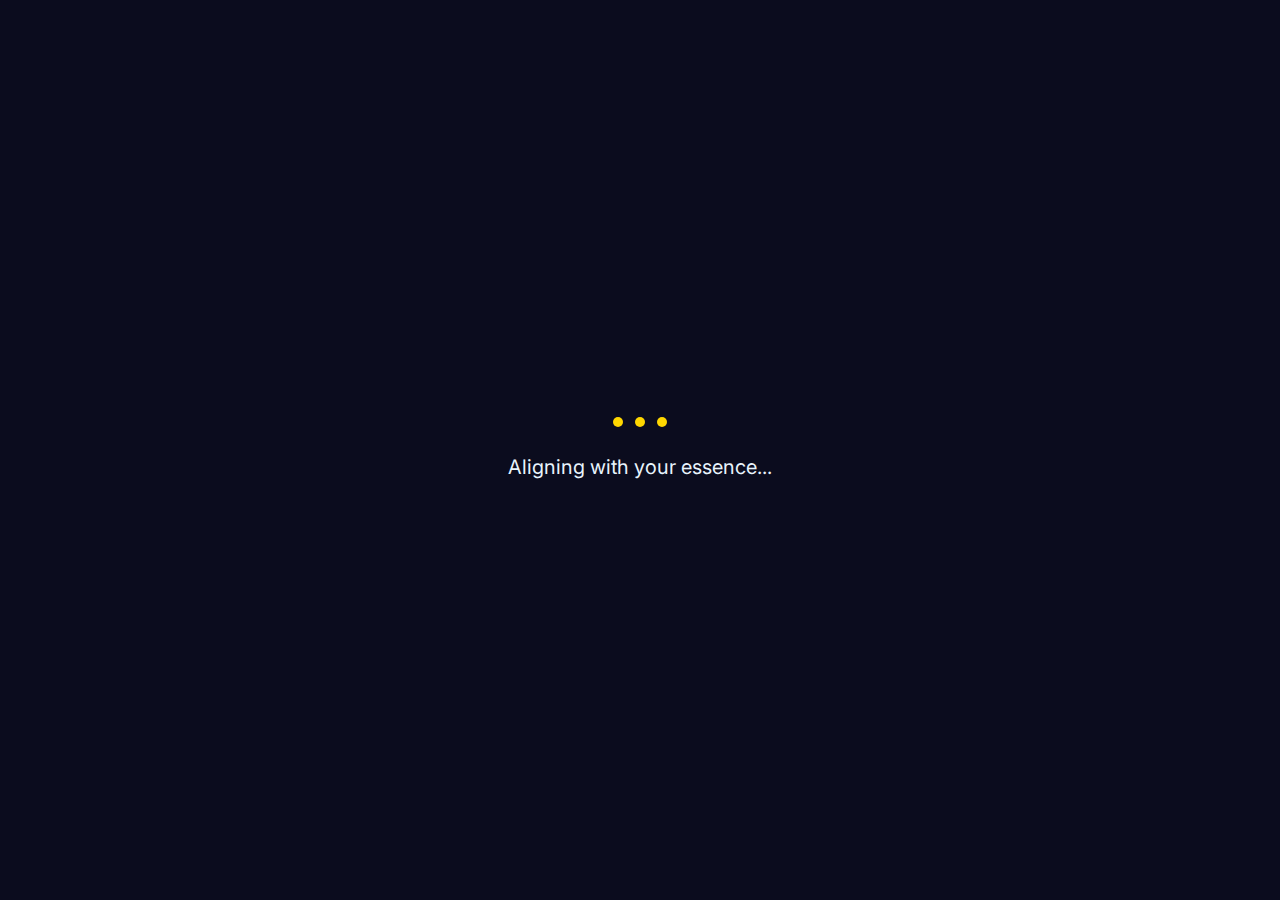
<file: index.html>
<!DOCTYPE html>
<html lang="en">
<head>
    <meta charset="UTF-8">
    <meta name="viewport" content="width=device-width, initial-scale=1.0">
    <title>The Essence Compass</title>
    <link rel="stylesheet" href="style.css">
    <link href="https://fonts.googleapis.com/css2?family=Inter:wght@300;400;500;600&family=Playfair+Display:wght@400;600&display=swap" rel="stylesheet">
    <link rel="stylesheet" href="https://cdnjs.cloudflare.com/ajax/libs/font-awesome/6.0.0/css/all.min.css">
</head>
<body class="breathing-body">
    <div class="stars-background"></div>

    <div id="loading-screen" class="loading-screen">
        <div class="cosmic-loader">
            <div class="star"></div>
            <div class="star"></div>
            <div class="star"></div>
        </div>
        <p>Aligning with your essence...</p>
    </div>

    <div id="app-container" class="app-container hidden">
        <header class="app-header">
            <div class="header-content">
                <h1 class="app-title">
                    <i class="fas fa-compass cosmic-icon"></i>
                    The Essence Compass
                </h1>
            </div>
        </header>

        <nav class="main-nav">
            <button class="nav-btn active" data-section="welcome">
                <i class="fas fa-hand-sparkles"></i>
                <span>Welcome</span>
            </button>
            <button class="nav-btn" data-section="journey">
                <i class="fas fa-leaf"></i>
                <span>Rose Journey</span>
            </button>
            <button class="nav-btn" data-section="karma">
                <i class="fas fa-feather-alt"></i>
                <span>Karma Senses</span>
            </button>
            <button class="nav-btn" data-section="ultradian">
                <i class="fas fa-moon"></i>
                <span>Ultradian Flow</span>
            </button>
            <button class="nav-btn" data-section="mapping">
                <i class="fas fa-map-marked-alt"></i>
                <span>Soul Map</span>
            </button>
        </nav>

        <main class="main-content">
            <section id="welcome-section" class="content-section active">
                <div class="section-header">
                    <h2 class="display-font">Welcome, Soul Leader</h2>
                    <p>This is a gentle journey of playful exploration.</p>
                </div>
                <div class="glass-card">
                    <p>We'll explore your inner landscape with the gentle curiosity of a child, mapping the beautiful terrain of your soul’s true essence. You are a leader, and this is your compass to new heights unimaginable. </p>
                    <button class="primary-btn mt-md" id="start-journey-btn">
                        <i class="fas fa-heart"></i> Begin Your Journey
                    </button>
                </div>
            </section>

            <section id="journey-section" class="content-section hidden">
                <div class="section-header">
                    <i class="fas fa-heart rose-icon"></i>
                    <h2 class="display-font">The Rose Nurturing Journey</h2>
                    <p>Become a vibrational leader by co-creating with the universe.</p>
                </div>
                <div class="glass-card">
                    <h3>Your Future Self Is Already Here</h3>
                    <p>Your highest potential isn't something you need to create—it's already here, trying to get your attention. Your future self is constantly sending you signals through your body. </p>
                    <div class="micro-practice">
                        <h4>Playful Practice - The 30-Second Heart Hello:</h4>
                        <ul>
                            <li>Place one hand softly on your heart (like you're comforting a dear friend).</li>
                            <li>Feel for any warmth or gentle expansion.</li>
                            <li>Whisper with tenderness: "I'm here. I'm listening."</li>
                        </ul>
                    </div>
                </div>
                <div class="glass-card mt-md">
                    <h3>The Message Your Heart Is Holding</h3>
                    <p>Doubt isn't protecting you; it's blocking the loving guidance trying to reach you. Your deepest wisdom is meant to be felt, not figured out. </p>
                    <button class="primary-btn mt-md" id="show-cta-modal-btn">
                        <i class="fas fa-arrow-right"></i> Continue Your Journey
                    </button>
                </div>
            </section>

            <section id="karma-section" class="content-section hidden">
                <div class="section-header">
                    <i class="fas fa-feather-alt karma-icon"></i>
                    <h2 class="display-font">The 5 Senses of Karma</h2>
                    <p>Playfully, purposefully, create your reality with every touch.</p>
                </div>
                <div class="glass-card">
                    <h3>Sacred Touch: The Energetic Hands</h3>
                    <p>Your hands are pure channels of energy, and everything you touch receives your vibration. The energy you carry is either healing or harming—there's no neutral. </p>
                    <div class="micro-practice">
                        <h4>Creative Practice - Sacred Touch Awakening:</h4>
                        <ul>
                            <li>Press your palms gently together in front of your heart.</li>
                            <li>Feel the warmth and subtle energy between them.</li>
                            <li>Whisper: "These hands carry love wherever they go."</li>
                        </ul>
                    </div>
                </div>
            </section>
            
            <section id="ultradian-section" class="content-section hidden">
                <div class="section-header">
                    <i class="fas fa-moon ultradian-icon"></i>
                    <h2 class="display-font">Reclaim Your Rhythm</h2>
                    <p>Honor the ultradian rhythm of visionary leaders.</p>
                </div>
                <div class="glass-card">
                    <h3>Finding Inner Sanctuary</h3>
                    <p>This practice creates space for deep restoration while maintaining harmonious energy flow. Your unique rhythm is a sacred journey, not a rigid schedule. </p>
                    <div class="micro-practice">
                        <h4>Core Practice Script:</h4>
                        <ul>
                            <li>Find a quiet space and create "sacred darkness."</li>
                            <li>Take a deep breath into your belly and release any tension.</li>
                            <li>Feel yourself settling into stillness.</li>
                        </ul>
                    </div>
                </div>
            </section>
            
            <section id="mapping-section" class="content-section hidden">
                <div class="section-header">
                    <i class="fas fa-map-marked-alt mapping-icon"></i>
                    <h2 class="display-font">Soul Essence Mapping</h2>
                    <p>Map your soul's unique energetic blueprint to reach new heights.</p>
                </div>
                <div class="glass-card">
                    <p>This experience is an invitation to understand yourself at the deepest level, where your unique gifts and natural wisdom reside. Map your inner compass to create a life that flows from your deepest truth. </p>
                    <button class="primary-btn mt-md" id="map-cta-btn">
                        <i class="fas fa-rocket"></i> Begin Your Deep Dive
                    </button>
                </div>
            </section>
        </main>
    </div>

    <div id="cta-modal" class="modal hidden">
        <div class="modal-content">
            <span class="close-btn">&times;</span>
            <div class="modal-body">
                <i class="fas fa-gem modal-icon"></i>
                <h3 class="display-font">Ready for Full Immersion?</h3>
                <p>The deepest transformative practices, including journaling and personalized tracking, are reserved for our private membership.</p>
                <p>Join the full immersion experience to continue your journey and live your most authentic soul essence leadership.</p>
                <a href="https://soul-essence-challenge-archived.netlify.app" class="primary-btn modal-cta-btn">
                    <i class="fas fa-lock"></i> Unlock Your Full Potential
                </a>
            </div>
        </div>
    </div>

    <script src="main.js"></script>
</body>
</html>
</file>
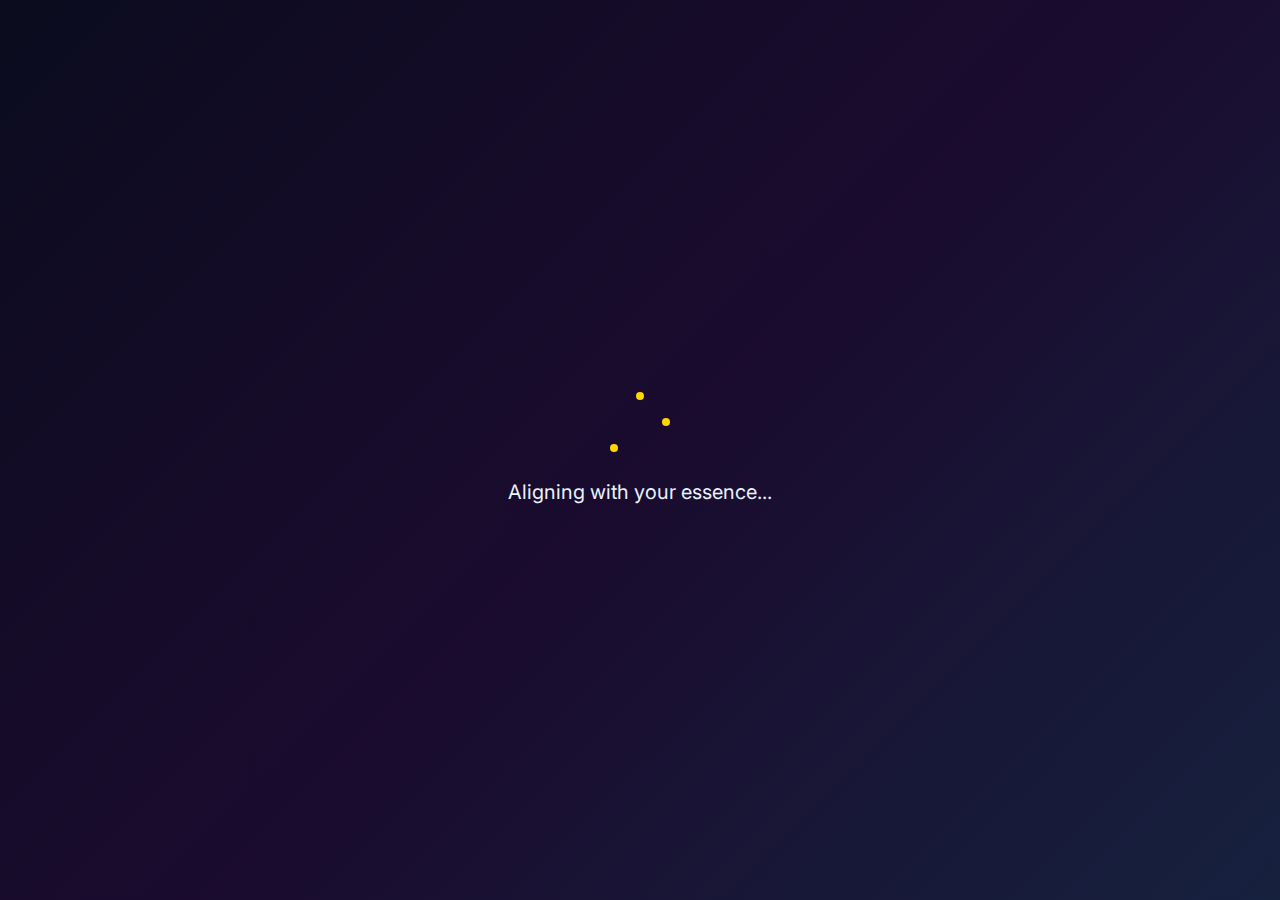
<file: html.html>
<!DOCTYPE html>
<html lang="en">
<head>
    <meta charset="UTF-8">
    <meta name="viewport" content="width=device-width, initial-scale=1.0">
    <title>The Essence Compass</title>
    <link rel="stylesheet" href="style.css">
    <link href="https://fonts.googleapis.com/css2?family=Inter:wght@300;400;500;600&family=Playfair+Display:wght@400;600&display=swap" rel="stylesheet">
    <link rel="stylesheet" href="https://cdnjs.cloudflare.com/ajax/libs/font-awesome/6.0.0/css/all.min.css">
</head>
<body>
    <!-- Loading Screen -->
    <div id="loading-screen" class="loading-screen">
        <div class="cosmic-loader">
            <div class="star"></div>
            <div class="star"></div>
            <div class="star"></div>
        </div>
        <p>Aligning with your essence...</p>
    </div>

    <!-- Main App Container -->
    <div id="app-container" class="app-container hidden">
        <!-- Header -->
        <header class="app-header">
            <div class="header-content">
                <h1 class="app-title">
                    <i class="fas fa-compass cosmic-icon"></i>
                    The Essence Compass
                </h1>
                <div class="user-info">
                    <div class="cosmic-dust">
                        <i class="fas fa-star"></i>
                        <span id="cosmic-dust-count">0</span> Cosmic Dust
                    </div>
                </div>
            </div>
        </header>

        <!-- Navigation -->
        <nav class="main-nav">
            <button class="nav-btn active" data-section="compass">
                <i class="fas fa-compass"></i>
                <span>Daily Compass</span>
            </button>
            <button class="nav-btn" data-section="map">
                <i class="fas fa-map-marked-alt"></i>
                <span>Soul Map</span>
            </button>
            <button class="nav-btn" data-section="journal">
                <i class="fas fa-book"></i>
                <span>Journal</span>
            </button>
            <button class="nav-btn" data-section="roses">
                <i class="fas fa-heart"></i>
                <span>Rose Circle</span>
            </button>
        </nav>

        <!-- Main Content Area -->
        <main class="main-content">
            <!-- Daily Compass Section -->
            <section id="compass-section" class="content-section active">
                <div class="section-header">
                    <h2>Your Daily Compass</h2>
                    <p>Connect with your essence and receive guidance for today</p>
                </div>

                <div class="compass-container">
                    <div class="compass-visual" id="compass-visual">
                        <div class="compass-needle" id="compass-needle"></div>
                        <div class="compass-center">
                            <i class="fas fa-star"></i>
                        </div>
                    </div>

                    <div class="check-in-card" id="check-in-card">
                        <h3>Heart Center Check-in</h3>
                        <div class="question-container">
                            <p id="current-question">What is your heart center telling you right now?</p>
                            
                            <div class="energy-selector">
                                <h4>Current Energy State:</h4>
                                <div class="energy-options">
                                    <button class="energy-btn" data-energy="stuck">
                                        <i class="fas fa-anchor"></i>
                                        Stuck
                                    </button>
                                    <button class="energy-btn" data-energy="flowing">
                                        <i class="fas fa-water"></i>
                                        Flowing
                                    </button>
                                    <button class="energy-btn" data-energy="energized">
                                        <i class="fas fa-bolt"></i>
                                        Energized
                                    </button>
                                    <button class="energy-btn" data-energy="confused">
                                        <i class="fas fa-question-circle"></i>
                                        Confused
                                    </button>
                                </div>
                            </div>

                            <div class="presence-selector">
                                <h4>How is your presence showing up today?</h4>
                                <div class="presence-slider">
                                    <input type="range" id="presence-range" min="1" max="10" value="5">
                                    <div class="slider-labels">
                                        <span>Scattered</span>
                                        <span>Centered</span>
                                    </div>
                                </div>
                            </div>

                            <button class="primary-btn" id="get-guidance">
                                <i class="fas fa-magic"></i>
                                Receive Guidance
                            </button>
                        </div>
                    </div>

                    <div class="guidance-card hidden" id="guidance-card">
                        <h3>Your Micro-Practice</h3>
                        <div class="practice-content">
                            <div class="practice-icon">
                                <i class="fas fa-heart" id="practice-icon"></i>
                            </div>
                            <h4 id="practice-title">30-Second Heart Hello</h4>
                            <p id="practice-description">Place your hand on your heart and take three deep breaths...</p>
                            <div class="practice-timer">
                                <button class="timer-btn" id="start-practice">
                                    <i class="fas fa-play"></i>
                                    Start Practice
                                </button>
                                <div class="timer-display hidden" id="timer-display">
                                    <span id="timer-minutes">00</span>:<span id="timer-seconds">30</span>
                                </div>
                            </div>
                        </div>
                        <button class="secondary-btn" id="complete-practice">
                            <i class="fas fa-check"></i>
                            Mark Complete
                        </button>
                    </div>
                </div>
            </section>

            <!-- Soul Essence Map Section -->
            <section id="map-section" class="content-section">
                <div class="section-header">
                    <h2>Your Soul Essence Map</h2>
                    <p>Track your journey through the cosmos of self-discovery</p>
                </div>

                <div class="map-container">
                    <div class="constellation-canvas" id="constellation-canvas">
                        <canvas id="star-map" width="400" height="300"></canvas>
                        <div class="map-legend">
                            <div class="legend-item">
                                <div class="star completed"></div>
                                <span>Completed Practices</span>
                            </div>
                            <div class="legend-item">
                                <div class="star active"></div>
                                <span>Current Focus</span>
                            </div>
                            <div class="legend-item">
                                <div class="star future"></div>
                                <span>Future Milestones</span>
                            </div>
                        </div>
                    </div>

                    <div class="progress-stats">
                        <div class="stat-card">
                            <h3>Journey Progress</h3>
                            <div class="progress-bar">
                                <div class="progress-fill" id="journey-progress" style="width: 25%"></div>
                            </div>
                            <p>25% Complete</p>
                        </div>
                        
                        <div class="stat-card">
                            <h3>Cosmic Achievements</h3>
                            <div class="achievements">
                                <div class="achievement unlocked">
                                    <i class="fas fa-star"></i>
                                    <span>First Steps</span>
                                </div>
                                <div class="achievement locked">
                                    <i class="fas fa-moon"></i>
                                    <span>Lunar Wisdom</span>
                                </div>
                                <div class="achievement locked">
                                    <i class="fas fa-sun"></i>
                                    <span>Solar Radiance</span>
                                </div>
                            </div>
                        </div>
                    </div>
                </div>
            </section>

            <!-- Transformation Journal Section -->
            <section id="journal-section" class="content-section">
                <div class="section-header">
                    <h2>Transformation Journal</h2>
                    <p>Chronicle your journey from temporary fixes to permanent transformation</p>
                </div>

                <div class="journal-container">
                    <div class="journal-prompt">
                        <h3>Today's Reflection</h3>
                        <p id="journal-prompt-text">How can you reframe your current situation as an opportunity instead of a limitation?</p>
                        <button class="tertiary-btn" id="new-prompt">
                            <i class="fas fa-refresh"></i>
                            New Prompt
                        </button>
                    </div>

                    <div class="journal-editor">
                        <textarea 
                            id="journal-entry" 
                            placeholder="Begin writing your thoughts and insights..."
                            rows="10"
                        ></textarea>
                        <div class="journal-controls">
                            <div class="word-count">
                                <span id="word-count">0</span> words
                            </div>
                            <button class="primary-btn" id="save-entry">
                                <i class="fas fa-save"></i>
                                Save Entry
                            </button>
                        </div>
                    </div>

                    <div class="journal-history">
                        <h3>Recent Entries</h3>
                        <div class="entry-list" id="entry-list">
                            <!-- Journal entries will be loaded here -->
                        </div>
                    </div>
                </div>
            </section>

            <!-- Digital Rose Circle Section -->
            <section id="roses-section" class="content-section">
                <div class="section-header">
                    <h2>Digital Rose Circle</h2>
                    <p>Send and receive anonymous roses of encouragement and love</p>
                </div>

                <div class="rose-circle-container">
                    <div class="send-rose-card">
                        <h3>Send a Digital Rose</h3>
                        <div class="rose-visual">
                            <i class="fas fa-rose"></i>
                        </div>
                        <textarea 
                            id="rose-message" 
                            placeholder="Write a loving, encouraging message..."
                            rows="3"
                            maxlength="150"
                        ></textarea>
                        <div class="rose-controls">
                            <span class="char-count">
                                <span id="rose-char-count">0</span>/150
                            </span>
                            <button class="primary-btn" id="send-rose">
                                <i class="fas fa-paper-plane"></i>
                                Send Rose
                            </button>
                        </div>
                    </div>

                    <div class="received-roses">
                        <h3>Roses Received</h3>
                        <div class="roses-container" id="roses-container">
                            <div class="rose-message">
                                <div class="rose-icon">
                                    <i class="fas fa-rose"></i>
                                </div>
                                <p>"You are exactly where you need to be in your journey. Trust the process."</p>
                                <small>2 hours ago</small>
                            </div>
                        </div>
                    </div>

                    <div class="self-love-prompt">
                        <h3>Self-Love Reflection</h3>
                        <p id="self-love-prompt">What is one thing you can appreciate about yourself today?</p>
                        <button class="secondary-btn" id="new-self-love-prompt">
                            <i class="fas fa-heart"></i>
                            New Reflection
                        </button>
                    </div>
                </div>
            </section>
        </main>
    </div>

    <!-- Success Modal -->
    <div id="success-modal" class="modal hidden">
        <div class="modal-content">
            <div class="modal-icon">
                <i class="fas fa-star"></i>
            </div>
            <h3 id="modal-title">Practice Complete!</h3>
            <p id="modal-message">You've earned 5 Cosmic Dust points!</p>
            <button class="primary-btn" id="close-modal">Continue</button>
        </div>
    </div>

    <!-- Background Stars -->
    <div class="stars-background">
        <div class="stars stars1"></div>
        <div class="stars stars2"></div>
        <div class="stars stars3"></div>
    </div>

    <script src="main.js"></script>

    <style>
/* Reset and Base Styles */
* {
    margin: 0;
    padding: 0;
    box-sizing: border-box;
}

:root {
    /* Cosmic Color Palette */
    --deep-space: #0B0C1E;
    --cosmic-purple: #1A0B2E;
    --nebula-blue: #16213E;
    --starlight: #E8F4FD;
    --golden-glow: #FFD700;
    --rose-pink: #FF6B9D;
    --aurora-green: #4ECDC4;
    --cosmic-dust: rgba(255, 215, 0, 0.3);
    
    /* Gradients */
    --cosmic-gradient: linear-gradient(135deg, var(--deep-space) 0%, var(--cosmic-purple) 50%, var(--nebula-blue) 100%);
    --aurora-gradient: linear-gradient(90deg, var(--aurora-green), var(--rose-pink), var(--golden-glow));
    --glass-gradient: linear-gradient(135deg, rgba(255, 255, 255, 0.1), rgba(255, 255, 255, 0.05));
    
    /* Typography */
    --primary-font: 'Inter', sans-serif;
    --display-font: 'Playfair Display', serif;
    
    /* Spacing */
    --space-xs: 0.5rem;
    --space-sm: 1rem;
    --space-md: 1.5rem;
    --space-lg: 2rem;
    --space-xl: 3rem;
    
    /* Borders */
    --border-radius: 16px;
    --border-radius-lg: 24px;
}

body {
    font-family: var(--primary-font);
    background: var(--cosmic-gradient);
    color: var(--starlight);
    min-height: 100vh;
    overflow-x: hidden;
    position: relative;
}

/* Loading Screen */
.loading-screen {
    position: fixed;
    top: 0;
    left: 0;
    right: 0;
    bottom: 0;
    background: var(--cosmic-gradient);
    display: flex;
    flex-direction: column;
    align-items: center;
    justify-content: center;
    z-index: 9999;
    transition: opacity 0.5s ease, visibility 0.5s ease;
}

.loading-screen.hidden {
    opacity: 0;
    visibility: hidden;
}

.cosmic-loader {
    position: relative;
    width: 60px;
    height: 60px;
    margin-bottom: var(--space-md);
}

.cosmic-loader .star {
    position: absolute;
    width: 8px;
    height: 8px;
    background: var(--golden-glow);
    border-radius: 50%;
    animation: cosmic-pulse 2s ease-in-out infinite;
}

.cosmic-loader .star:nth-child(1) {
    top: 0;
    left: 50%;
    transform: translateX(-50%);
    animation-delay: 0s;
}

.cosmic-loader .star:nth-child(2) {
    top: 50%;
    right: 0;
    transform: translateY(-50%);
    animation-delay: 0.7s;
}

.cosmic-loader .star:nth-child(3) {
    bottom: 0;
    left: 0;
    animation-delay: 1.4s;
}

@keyframes cosmic-pulse {
    0%, 100% { opacity: 0.3; transform: scale(0.8); }
    50% { opacity: 1; transform: scale(1.2); }
}

/* Background Stars Animation */
.stars-background {
    position: fixed;
    top: 0;
    left: 0;
    width: 100%;
    height: 100%;
    overflow: hidden;
    z-index: -1;
}

.stars {
    position: absolute;
    top: 0;
    left: 0;
    width: 100%;
    height: 100%;
    background-image: 
        radial-gradient(2px 2px at 20px 30px, rgba(255, 255, 255, 0.8), transparent),
        radial-gradient(2px 2px at 40px 70px, rgba(255, 215, 0, 0.6), transparent),
        radial-gradient(1px 1px at 90px 40px, rgba(255, 255, 255, 0.5), transparent),
        radial-gradient(1px 1px at 130px 80px, rgba(76, 205, 196, 0.4), transparent),
        radial-gradient(2px 2px at 160px 30px, rgba(255, 107, 157, 0.6), transparent);
    background-repeat: repeat;
    background-size: 200px 100px;
    animation: sparkle 20s linear infinite;
}

.stars2 {
    background-size: 400px 200px;
    animation: sparkle 40s linear infinite reverse;
}

.stars3 {
    background-size: 300px 150px;
    animation: sparkle 30s linear infinite;
}

@keyframes sparkle {
    0% { transform: translateX(0); }
    100% { transform: translateX(-200px); }
}

/* App Container */
.app-container {
    min-height: 100vh;
    padding-bottom: 80px;
    transition: opacity 0.5s ease;
}

.app-container.hidden {
    opacity: 0;
}

/* Header */
.app-header {
    padding: var(--space-md) var(--space-sm);
    backdrop-filter: blur(20px);
    background: rgba(11, 12, 30, 0.8);
    border-bottom: 1px solid rgba(255, 255, 255, 0.1);
    position: sticky;
    top: 0;
    z-index: 100;
}

.header-content {
    display: flex;
    justify-content: space-between;
    align-items: center;
    max-width: 1200px;
    margin: 0 auto;
}

.app-title {
    font-family: var(--display-font);
    font-size: 1.8rem;
    font-weight: 600;
    display: flex;
    align-items: center;
    gap: var(--space-sm);
    background: var(--aurora-gradient);
    background-clip: text;
    -webkit-background-clip: text;
    -webkit-text-fill-color: transparent;
}

.cosmic-icon {
    font-size: 1.5rem;
    color: var(--golden-glow);
    animation: gentle-rotate 10s linear infinite;
}

@keyframes gentle-rotate {
    0% { transform: rotate(0deg); }
    100% { transform: rotate(360deg); }
}

.cosmic-dust {
    display: flex;
    align-items: center;
    gap: var(--space-xs);
    background: rgba(255, 215, 0, 0.1);
    padding: var(--space-xs) var(--space-sm);
    border-radius: var(--border-radius);
    border: 1px solid rgba(255, 215, 0, 0.3);
    backdrop-filter: blur(10px);
}

.cosmic-dust i {
    color: var(--golden-glow);
    animation: twinkle 2s ease-in-out infinite;
}

@keyframes twinkle {
    0%, 100% { opacity: 0.7; }
    50% { opacity: 1; transform: scale(1.1); }
}

/* Navigation */
.main-nav {
    display: flex;
    justify-content: center;
    padding: var(--space-sm);
    background: rgba(26, 11, 46, 0.6);
    backdrop-filter: blur(15px);
    border-bottom: 1px solid rgba(255, 255, 255, 0.05);
    position: sticky;
    top: 78px;
    z-index: 99;
}

.nav-btn {
    background: transparent;
    border: none;
    color: rgba(232, 244, 253, 0.7);
    padding: var(--space-sm) var(--space-md);
    border-radius: var(--border-radius);
    cursor: pointer;
    transition: all 0.3s ease;
    display: flex;
    flex-direction: column;
    align-items: center;
    gap: var(--space-xs);
    font-size: 0.875rem;
    position: relative;
    overflow: hidden;
}

.nav-btn::before {
    content: '';
    position: absolute;
    top: 0;
    left: -100%;
    width: 100%;
    height: 100%;
    background: var(--glass-gradient);
    transition: left 0.3s ease;
    z-index: -1;
}

.nav-btn:hover::before,
.nav-btn.active::before {
    left: 0;
}

.nav-btn:hover,
.nav-btn.active {
    color: var(--starlight);
    transform: translateY(-2px);
    border: 1px solid rgba(255, 255, 255, 0.2);
}

.nav-btn i {
    font-size: 1.2rem;
}

/* Main Content */
.main-content {
    max-width: 1200px;
    margin: 0 auto;
    padding: var(--space-lg) var(--space-sm);
}

.content-section {
    display: none;
    animation: fadeInUp 0.5s ease;
}

.content-section.active {
    display: block;
}

@keyframes fadeInUp {
    from {
        opacity: 0;
        transform: translateY(20px);
    }
    to {
        opacity: 1;
        transform: translateY(0);
    }
}

.section-header {
    text-align: center;
    margin-bottom: var(--space-xl);
}

.section-header h2 {
    font-family: var(--display-font);
    font-size: 2.5rem;
    font-weight: 600;
    background: var(--aurora-gradient);
    background-clip: text;
    -webkit-background-clip: text;
    -webkit-text-fill-color: transparent;
    margin-bottom: var(--space-sm);
}

.section-header p {
    color: rgba(232, 244, 253, 0.8);
    font-size: 1.1rem;
}

/* Glass Card Styles */
.glass-card {
    background: var(--glass-gradient);
    backdrop-filter: blur(20px);
    border: 1px solid rgba(255, 255, 255, 0.1);
    border-radius: var(--border-radius-lg);
    padding: var(--space-lg);
    position: relative;
    overflow: hidden;
}

.glass-card::before {
    content: '';
    position: absolute;
    top: 0;
    left: 0;
    right: 0;
    height: 1px;
    background: var(--aurora-gradient);
    opacity: 0.6;
}

/* Daily Compass Styles */
.compass-container {
    display: grid;
    grid-template-columns: 1fr 1fr;
    gap: var(--space-xl);
    align-items: start;
}

.compass-visual {
    position: relative;
    width: 300px;
    height: 300px;
    margin: 0 auto;
    background: radial-gradient(circle, rgba(255, 215, 0, 0.1) 0%, transparent 70%);
    border-radius: 50%;
    border: 2px solid rgba(255, 215, 0, 0.3);
    display: flex;
    align-items: center;
    justify-content: center;
}

.compass-needle {
    position: absolute;
    width: 4px;
    height: 120px;
    background: linear-gradient(to bottom, var(--golden-glow), var(--rose-pink));
    border-radius: 2px;
    transform-origin: bottom center;
    transition: transform 2s ease-in-out;
    box-shadow: 0 0 20px rgba(255, 215, 0, 0.6);
}

.compass-center {
    width: 40px;
    height: 40px;
    background: var(--golden-glow);
    border-radius: 50%;
    display: flex;
    align-items: center;
    justify-content: center;
    box-shadow: 0 0 30px rgba(255, 215, 0, 0.8);
    z-index: 2;
}

.compass-center i {
    color: var(--deep-space);
    font-size: 1.2rem;
}

.check-in-card,
.guidance-card {
    background: var(--glass-gradient);
    backdrop-filter: blur(20px);
    border: 1px solid rgba(255, 255, 255, 0.1);
    border-radius: var(--border-radius-lg);
    padding: var(--space-lg);
    position: relative;
    overflow: hidden;
}

.check-in-card::before,
.guidance-card::before {
    content: '';
    position: absolute;
    top: 0;
    left: 0;
    right: 0;
    height: 1px;
    background: var(--aurora-gradient);
    opacity: 0.6;
}

.energy-options {
    display: grid;
    grid-template-columns: 1fr 1fr;
    gap: var(--space-sm);
    margin-top: var(--space-sm);
}

.energy-btn {
    background: rgba(255, 255, 255, 0.05);
    border: 1px solid rgba(255, 255, 255, 0.1);
    border-radius: var(--border-radius);
    padding: var(--space-md);
    color: var(--starlight);
    cursor: pointer;
    transition: all 0.3s ease;
    display: flex;
    flex-direction: column;
    align-items: center;
    gap: var(--space-xs);
}

.energy-btn:hover {
    background: rgba(255, 255, 255, 0.1);
    transform: translateY(-2px);
    box-shadow: 0 8px 25px rgba(0, 0, 0, 0.3);
}

.energy-btn.selected {
    background: rgba(255, 215, 0, 0.2);
    border-color: var(--golden-glow);
    box-shadow: 0 0 20px rgba(255, 215, 0, 0.4);
}

.presence-selector {
    margin: var(--space-lg) 0;
}

.presence-slider {
    margin-top: var(--space-sm);
}

.presence-slider input[type="range"] {
    width: 100%;
    height: 6px;
    background: rgba(255, 255, 255, 0.1);
    border-radius: 3px;
    outline: none;
    -webkit-appearance: none;
}

.presence-slider input[type="range"]::-webkit-slider-thumb {
    -webkit-appearance: none;
    width: 20px;
    height: 20px;
    background: var(--golden-glow);
    border-radius: 50%;
    cursor: pointer;
    box-shadow: 0 0 15px rgba(255, 215, 0, 0.6);
}

.slider-labels {
    display: flex;
    justify-content: space-between;
    margin-top: var(--space-xs);
    font-size: 0.875rem;
    color: rgba(232, 244, 253, 0.7);
}

/* Button Styles */
.primary-btn,
.secondary-btn,
.tertiary-btn {
    padding: var(--space-md) var(--space-lg);
    border-radius: var(--border-radius);
    border: none;
    font-weight: 500;
    cursor: pointer;
    transition: all 0.3s ease;
    display: inline-flex;
    align-items: center;
    gap: var(--space-xs);
    font-family: var(--primary-font);
    position: relative;
    overflow: hidden;
}

.primary-btn {
    background: var(--aurora-gradient);
    color: var(--deep-space);
    font-weight: 600;
}

.primary-btn:hover {
    transform: translateY(-2px);
    box-shadow: 0 10px 30px rgba(255, 215, 0, 0.4);
}

.secondary-btn {
    background: rgba(255, 255, 255, 0.1);
    color: var(--starlight);
    border: 1px solid rgba(255, 255, 255, 0.2);
}

.secondary-btn:hover {
    background: rgba(255, 255, 255, 0.2);
    transform: translateY(-2px);
}

.tertiary-btn {
    background: transparent;
    color: var(--aurora
</file>
<file: style.css>
/* Reset and Base Styles */
* {
    margin: 0;
    padding: 0;
    box-sizing: border-box;
}

:root {
    /* Cosmic Color Palette */
    --deep-space: #0B0C1E;
    --cosmic-purple: #1A0B2E;
    --nebula-blue: #16213E;
    --starlight: #E8F4FD;
    --golden-glow: #FFD700;
    --rose-pink: #FF6B9D;
    --aurora-green: #4ECDC4;
    --cosmic-dust: rgba(255, 215, 0, 0.3);
    
    /* Gradients */
    --cosmic-gradient: linear-gradient(135deg, var(--deep-space) 0%, var(--cosmic-purple) 50%, var(--nebula-blue) 100%);
    --aurora-gradient: linear-gradient(90deg, var(--aurora-green), var(--rose-pink), var(--golden-glow));
    --glass-gradient: linear-gradient(135deg, rgba(255, 255, 255, 0.1), rgba(255, 255, 255, 0.05));
    
    /* Typography */
    --primary-font: 'Inter', sans-serif;
    --display-font: 'Playfair Display', serif;
    
    /* Spacing */
    --space-xs: 0.5rem;
    --space-sm: 0.75rem;
    --space-md: 1rem;
    --space-lg: 1.5rem;
    --space-xl: 2.5rem;
    --space-xxl: 4rem;
    
    /* Border Radius */
    --border-radius: 12px;
    --border-radius-lg: 20px;
}

html, body {
    font-family: var(--primary-font);
    background: var(--deep-space);
    color: var(--starlight);
    -webkit-font-smoothing: antialiased;
    text-rendering: optimizeLegibility;
    line-height: 1.6;
}

/* Background Animation - This is the "breathable" part */
.stars-background {
    position: fixed;
    top: 0;
    left: 0;
    width: 100%;
    height: 100%;
    background: url('https://www.transparenttextures.com/patterns/stardust.png');
    animation: galaxy-move 120s linear infinite;
    z-index: -1;
    opacity: 0.5;
}

/* This applies the subtle breathing effect to the entire body */
.breathing-body {
    animation: breathing-animation 15s ease-in-out infinite alternate;
}

@keyframes galaxy-move {
    from { background-position: 0 0; }
    to { background-position: -10000px 5000px; }
}

@keyframes breathing-animation {
    0% { transform: scale(1); }
    100% { transform: scale(1.03); }
}

/* General Layout */
.app-container {
    min-height: 100vh;
    display: flex;
    flex-direction: column;
    padding: 0;
}

.hidden {
    display: none !important;
}

/* Loading Screen */
.loading-screen {
    position: fixed;
    top: 0;
    left: 0;
    width: 100%;
    height: 100vh;
    background-color: var(--deep-space);
    display: flex;
    flex-direction: column;
    justify-content: center;
    align-items: center;
    text-align: center;
    transition: opacity 1s ease-in-out;
    z-index: 1000;
}

.cosmic-loader {
    display: flex;
    justify-content: center;
    gap: var(--space-sm);
    margin-bottom: var(--space-lg);
}

.cosmic-loader .star {
    width: 10px;
    height: 10px;
    background: var(--golden-glow);
    border-radius: 50%;
    animation: cosmic-pulse 1.5s infinite;
}

.cosmic-loader .star:nth-child(2) {
    animation-delay: 0.3s;
}

.cosmic-loader .star:nth-child(3) {
    animation-delay: 0.6s;
}

@keyframes cosmic-pulse {
    0%, 100% { transform: scale(0.5); opacity: 0.5; }
    50% { transform: scale(1.2); opacity: 1; }
}

.loading-screen p {
    font-size: 1.25rem;
    color: var(--starlight);
    animation: fade-in-up 1.5s ease-out;
}

/* Header and Navigation */
.app-header {
    background: var(--glass-gradient);
    backdrop-filter: blur(20px);
    padding: var(--space-lg) var(--space-xl);
    border-bottom: 1px solid rgba(255, 255, 255, 0.1);
    text-align: center;
}

.app-title {
    font-family: var(--display-font);
    font-size: 1.75rem;
    color: var(--starlight);
    display: inline-flex;
    align-items: center;
    gap: var(--space-sm);
}

.cosmic-icon {
    color: var(--golden-glow);
    animation: cosmic-spin 20s linear infinite;
}

@keyframes cosmic-spin {
    from { transform: rotate(0deg); }
    to { transform: rotate(360deg); }
}

.main-nav {
    display: flex;
    justify-content: center;
    background: rgba(11, 12, 30, 0.8);
    position: sticky;
    top: 0;
    z-index: 100;
}

.nav-btn {
    flex-grow: 1;
    display: flex;
    flex-direction: column;
    align-items: center;
    padding: var(--space-md) var(--space-xs);
    border: none;
    background: none;
    cursor: pointer;
    color: rgba(232, 244, 253, 0.6);
    transition: all 0.3s ease;
    font-size: 0.75rem;
    text-transform: uppercase;
    letter-spacing: 0.5px;
    position: relative;
    border-bottom: 3px solid transparent;
}

.nav-btn.active {
    color: var(--rose-pink);
    border-bottom-color: var(--rose-pink);
    font-weight: 500;
}

.nav-btn:hover {
    color: var(--starlight);
}

.nav-btn i {
    font-size: 1.25rem;
    margin-bottom: var(--space-xs);
    transition: transform 0.3s ease;
}

.nav-btn.active i {
    transform: translateY(-2px);
    color: var(--golden-glow);
}

.main-content {
    max-width: 800px;
    margin: 0 auto;
    padding: var(--space-xxl) var(--space-md);
}

.content-section {
    animation: slide-in-up 0.5s ease-out;
}

/* Section Header */
.section-header {
    text-align: center;
    margin-bottom: var(--space-xxl);
}

.section-header h2 {
    font-family: var(--display-font);
    font-size: 2.5rem;
    margin-bottom: var(--space-sm);
    color: var(--rose-pink);
}

.section-header p {
    font-size: 1.25rem;
    color: rgba(232, 244, 253, 0.8);
}

/* Animations for Section Icons */
.section-header i {
    font-size: 3rem;
    margin-bottom: var(--space-md);
    display: block;
}

/* Rose Nurturing Journey Animation */
.rose-icon {
    color: var(--rose-pink);
    animation: pulse-rose 2s infinite ease-in-out;
}
@keyframes pulse-rose {
    0% { transform: scale(1); opacity: 0.8; }
    50% { transform: scale(1.1); opacity: 1; }
    100% { transform: scale(1); opacity: 0.8; }
}

/* Karma Senses Animation */
.karma-icon {
    color: var(--golden-glow);
    animation: glow-feather 3s infinite ease-in-out;
}
@keyframes glow-feather {
    0%, 100% { transform: rotate(0deg); filter: drop-shadow(0 0 5px var(--golden-glow)); }
    50% { transform: rotate(-5deg); filter: drop-shadow(0 0 15px var(--golden-glow)); }
}

/* Ultradian Flow Animation */
.ultradian-icon {
    color: var(--aurora-green);
    animation: fade-moon 4s infinite ease-in-out alternate;
}
@keyframes fade-moon {
    0% { transform: translateY(0); opacity: 0.7; }
    100% { transform: translateY(-5px); opacity: 1; }
}

/* Soul Essence Mapping Animation */
.mapping-icon {
    color: var(--starlight);
    animation: compass-spin 20s linear infinite;
}
@keyframes compass-spin {
    from { transform: rotate(0deg); }
    to { transform: rotate(360deg); }
}

/* Glass Card */
.glass-card {
    background: var(--glass-gradient);
    backdrop-filter: blur(20px);
    border: 1px solid rgba(255, 255, 255, 0.1);
    border-radius: var(--border-radius-lg);
    padding: var(--space-lg);
    margin-bottom: var(--space-xl);
    position: relative;
    overflow: hidden;
    animation: fade-in 1s ease-in-out;
}

.glass-card::before {
    content: '';
    position: absolute;
    top: 0;
    left: 0;
    right: 0;
    height: 1px;
    background: var(--aurora-gradient);
    opacity: 0.6;
}

.glass-card h3 {
    font-family: var(--display-font);
    font-size: 1.75rem;
    margin-bottom: var(--space-md);
    color: var(--golden-glow);
}

.glass-card p {
    color: rgba(232, 244, 253, 0.9);
    margin-bottom: var(--space-md);
}

/* Micro Practice */
.micro-practice {
    background: rgba(255, 255, 255, 0.05);
    border-left: 3px solid var(--aurora-green);
    padding: var(--space-md);
    border-radius: var(--border-radius);
    margin-top: var(--space-lg);
}

.micro-practice h4 {
    font-family: var(--display-font);
    font-size: 1.25rem;
    color: var(--aurora-green);
    margin-bottom: var(--space-sm);
}

.micro-practice ul {
    list-style-type: none;
}

.micro-practice li {
    font-size: 0.9rem;
    color: rgba(232, 244, 253, 0.8);
    margin-bottom: var(--space-xs);
    position: relative;
    padding-left: var(--space-md);
}

.micro-practice li::before {
    content: '•';
    position: absolute;
    left: 0;
    color: var(--golden-glow);
}

/* Button Styles */
.primary-btn {
    padding: var(--space-md) var(--space-lg);
    background: var(--aurora-gradient);
    border-radius: 50px;
    color: var(--deep-space);
    font-weight: 600;
    text-transform: uppercase;
    letter-spacing: 1px;
    border: none;
    cursor: pointer;
    transition: all 0.3s ease;
    display: inline-flex;
    align-items: center;
    gap: var(--space-xs);
    text-decoration: none;
    box-shadow: 0 4px 15px rgba(0, 0, 0, 0.2);
}

.primary-btn:hover {
    box-shadow: 0 6px 20px rgba(0, 0, 0, 0.3);
    transform: translateY(-2px);
}

/* Modal */
.modal {
    position: fixed;
    z-index: 200;
    left: 0;
    top: 0;
    width: 100%;
    height: 100%;
    background-color: rgba(11, 12, 30, 0.8);
    backdrop-filter: blur(10px);
    display: flex;
    justify-content: center;
    align-items: center;
    animation: fade-in 0.5s ease-out;
}

.modal-content {
    background: var(--glass-gradient);
    backdrop-filter: blur(20px);
    border: 1px solid rgba(255, 255, 255, 0.1);
    border-radius: var(--border-radius-lg);
    padding: var(--space-xl);
    max-width: 500px;
    text-align: center;
    position: relative;
    box-shadow: 0 10px 30px rgba(0, 0, 0, 0.2);
    animation: scale-in 0.5s ease-out;
}

.close-btn {
    color: var(--starlight);
    position: absolute;
    top: var(--space-md);
    right: var(--space-lg);
    font-size: 2rem;
    font-weight: bold;
    cursor: pointer;
    transition: color 0.3s ease;
}

.close-btn:hover {
    color: var(--rose-pink);
}

.modal-icon {
    font-size: 3rem;
    color: var(--golden-glow);
    margin-bottom: var(--space-md);
    animation: rotate-3d 3s infinite ease-in-out;
}

@keyframes rotate-3d {
    0%, 100% {
        transform: rotateY(0deg);
    }
    50% {
        transform: rotateY(180deg);
    }
}

.modal-body h3 {
    font-size: 2rem;
    margin-bottom: var(--space-sm);
    color: var(--golden-glow);
}

.modal-body p {
    font-size: 1rem;
    color: rgba(232, 244, 253, 0.9);
    margin-bottom: var(--space-md);
}

.modal-cta-btn {
    margin-top: var(--space-lg);
}

/* Utility Classes */
.mt-md {
    margin-top: var(--space-md);
}

.mt-lg {
    margin-top: var(--space-lg);
}

/* Animations */
@keyframes slide-in-up {
    from {
        opacity: 0;
        transform: translateY(20px);
    }
    to {
        opacity: 1;
        transform: translateY(0);
    }
}

@keyframes fade-in {
    from { opacity: 0; }
    to { opacity: 1; }
}

@keyframes fade-in-up {
    from { opacity: 0; transform: translateY(20px); }
    to { opacity: 1; transform: translateY(0); }
}

@keyframes scale-in {
    from { transform: scale(0.95); opacity: 0; }
    to { transform: scale(1); opacity: 1; }
}

/* Media Queries for Responsiveness */
@media (max-width: 768px) {
    .app-header {
        padding: var(--space-md) var(--space-lg);
    }

    .app-title {
        font-size: 1.5rem;
    }

    .nav-btn {
        font-size: 0.6rem;
    }

    .main-content {
        padding: var(--space-xl) var(--space-md);
    }

    .section-header h2 {
        font-size: 2rem;
    }

    .glass-card h3 {
        font-size: 1.5rem;
    }
}
</file>
